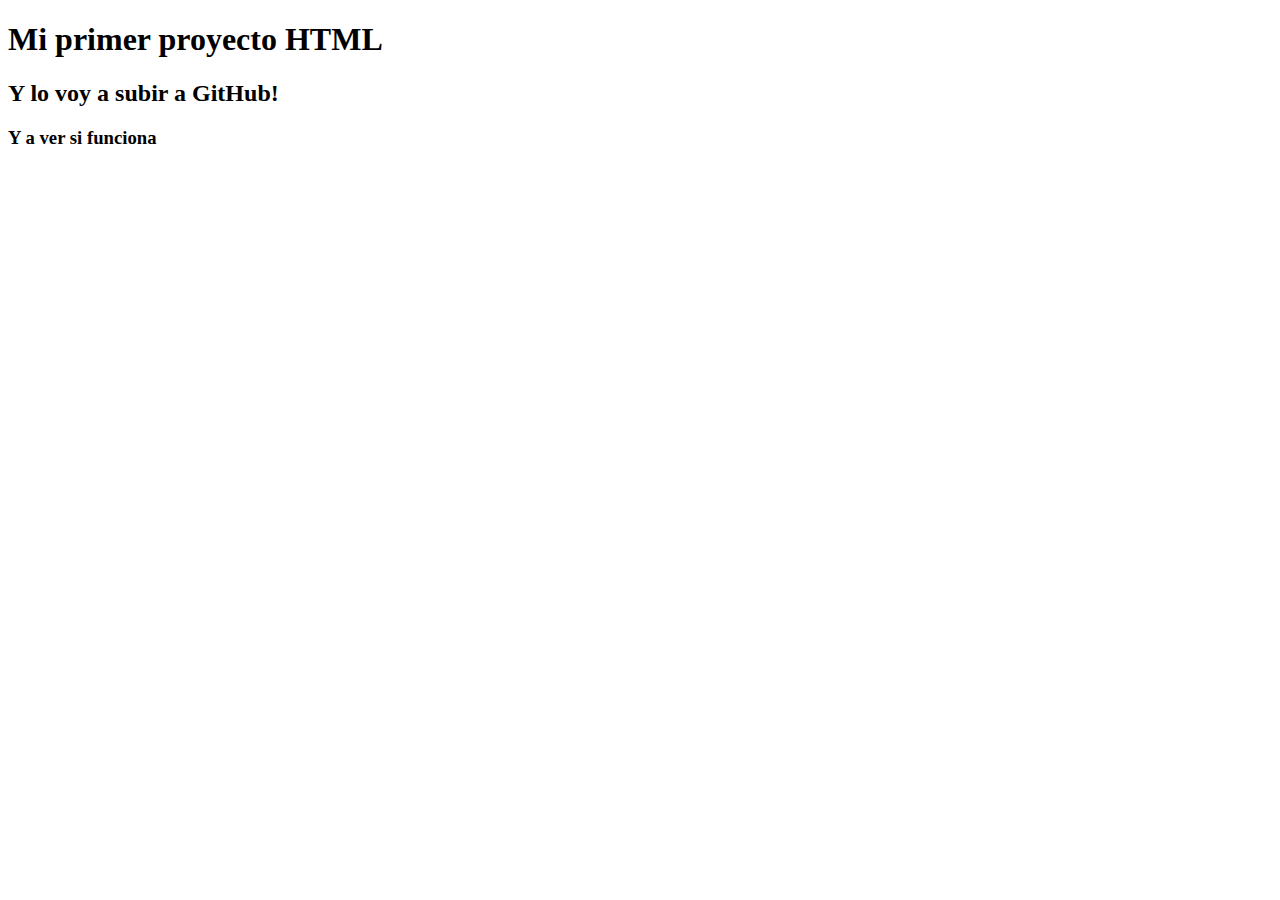
<file: 01 - Mi primer HTML/Index.html>
<!DOCTYPE html>
<html>
<head>
    <meta charset="UTF-8">
    <title>Document</title>
</head>
<body>
    <h1>Mi primer proyecto HTML</h1>
    <h2>Y lo voy a subir a GitHub!</h2>
    <h3>Y a ver si funciona</h3>
    <h4></h4>
</body>
</html>
</file>
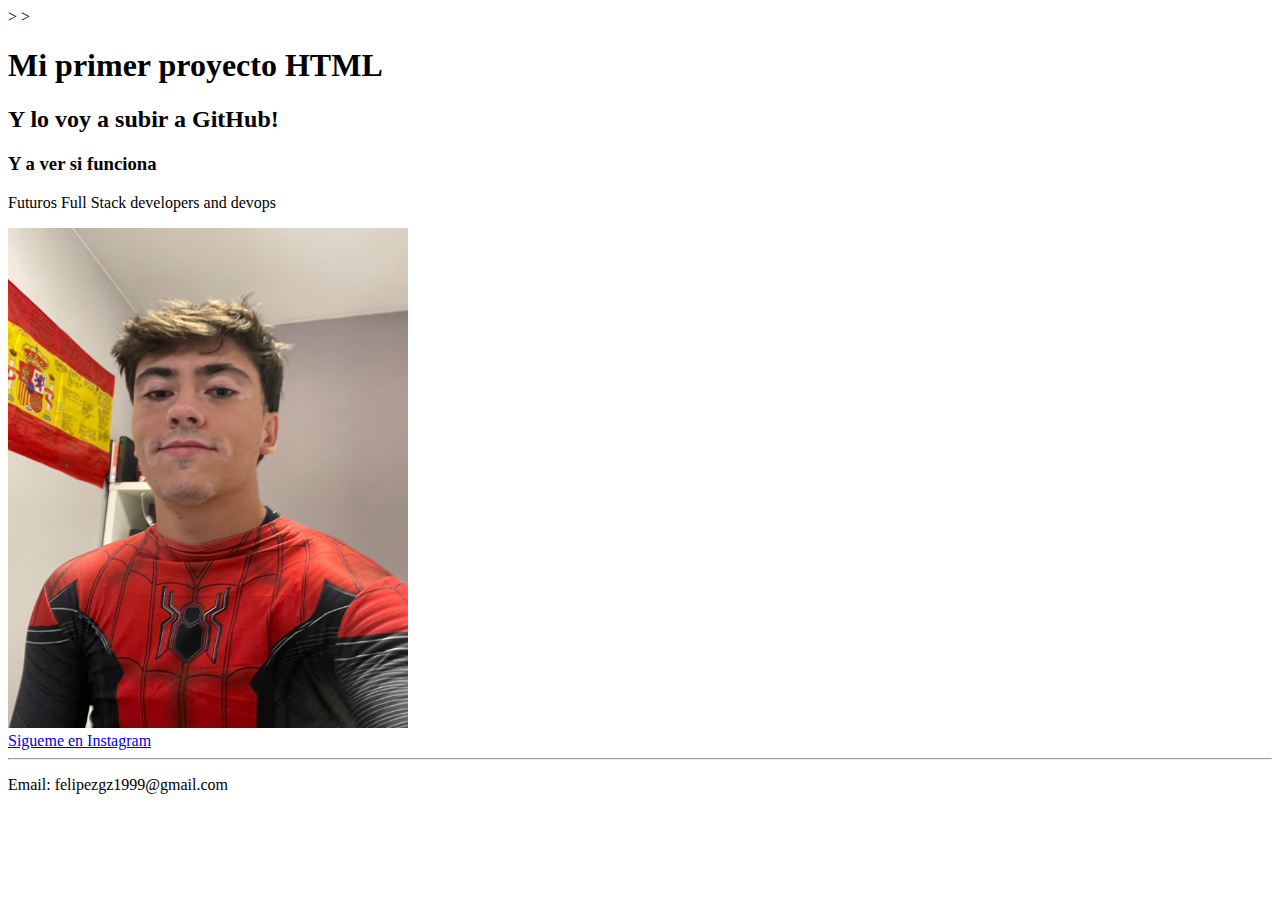
<file: 02 - Portofolio HTML/index.html>
<!DOCTYPE html>
<html>
<head>
    <meta charset="UTF-8">
    <title>Document</title>

    <!--COMENTARIOS-->>
    <!--HABLO CON EL NAVEGADOR, CONFIGURACOIN PALABRAS CLAVE, POSI ETC-->>

</head>
<body>
    <h1>Mi primer proyecto HTML</h1>
    <h2>Y lo voy a subir a GitHub!</h2>
    <h3>Y a ver si funciona</h3>
    <p>Futuros Full Stack developers and devops</p>
    <img src="IMG_7337.jpg" alt="Foto personal" width="400" height="500">
    <br>
    <a href="https://www.instagram.com/felipecresp0">Sigueme en Instagram</a>
    <hr> 
    <!--INFORMACION DE CONTACTO-->
    <p>Email: felipezgz1999@gmail.com</p>
    
</body>
</html>
</file>
